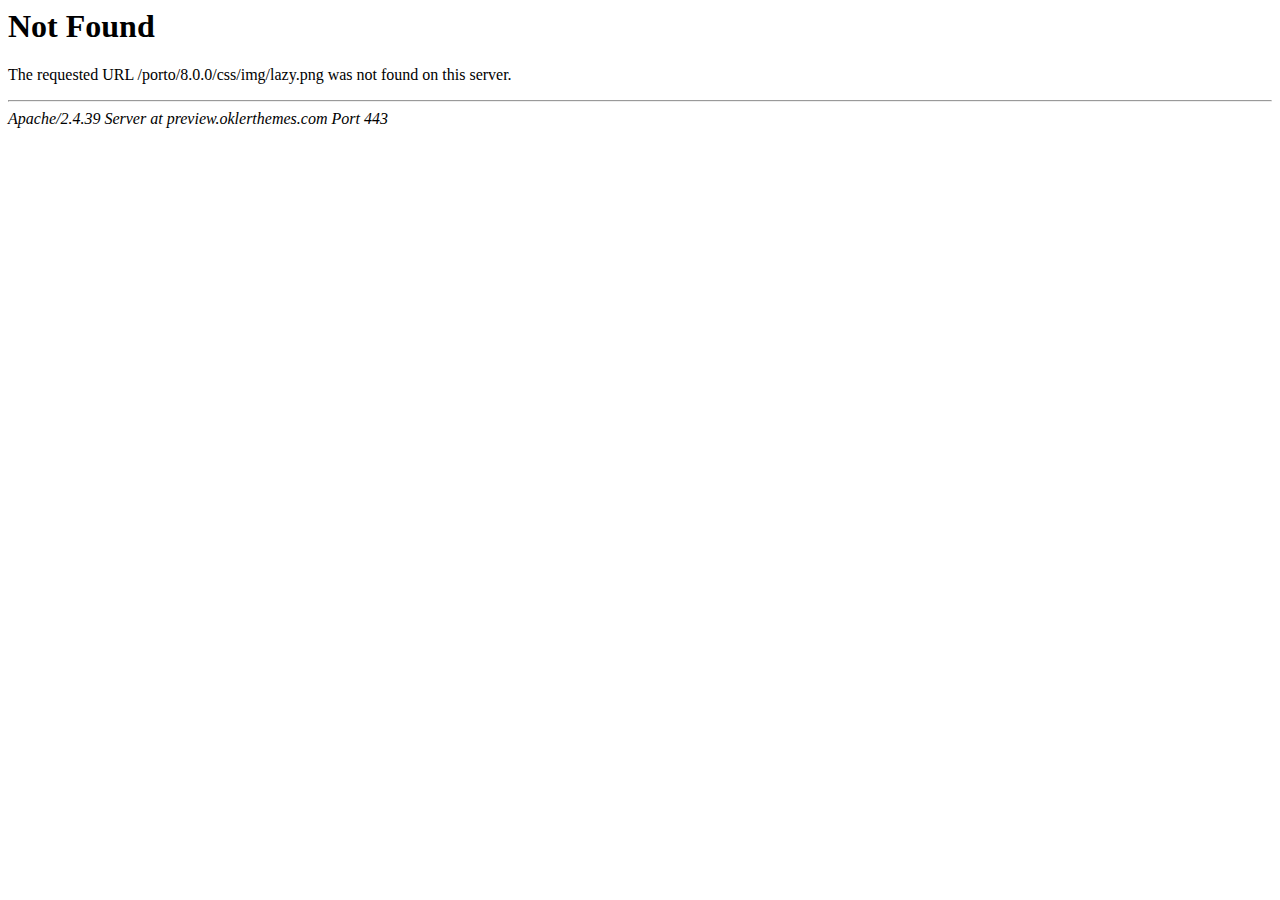
<file: css/img/lazy.html>
<!DOCTYPE HTML PUBLIC "-//IETF//DTD HTML 2.0//EN">
<html><head>
<title>404 Not Found</title>
</head><body>
<h1>Not Found</h1>
<p>The requested URL /porto/8.0.0/css/img/lazy.png was not found on this server.</p>
<hr>
<address>Apache/2.4.39 Server at preview.oklerthemes.com Port 443</address>
</body></html>
</file>
